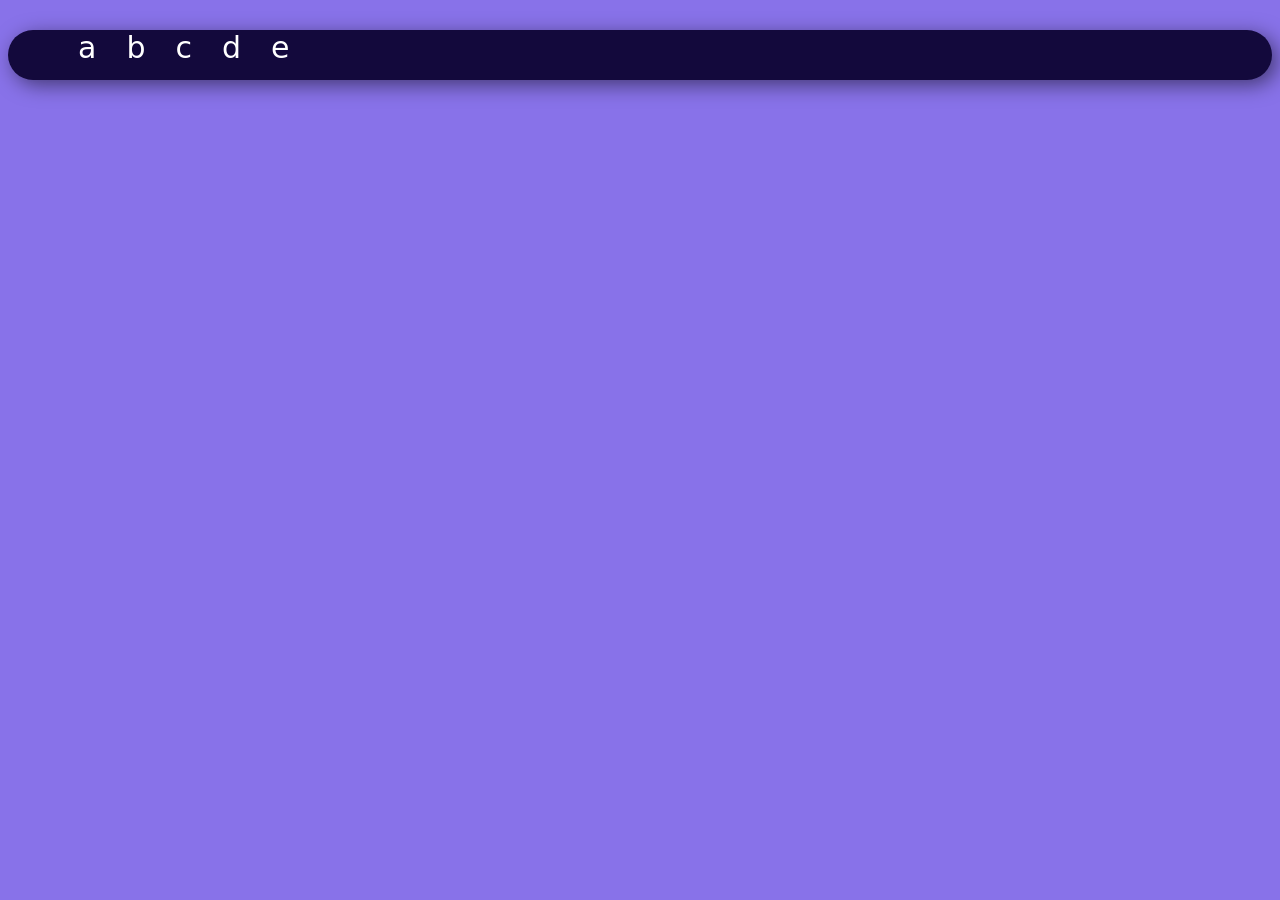
<file: index.html>
<!DOCTYPE HTML>
<html>
    <head>
        <title></title>
        <link rel="stylesheet" href="style.css">
    </head>
    <body>
        <div class="navbar">
            <ul>
                <li><a href="">a</a></li>
                <li><a href="">b</a></li>
                <li><a href="">c</a></li>
                <li><a href="">d</a></li>
                <li><a href="">e</a></li>
            </ul>
        </div>
    </body>
</html>
</file>
<file: style.css>
:root{
    --theme : hsl(251, 73%, 68%);
}
body{
    background-color:var(--theme);
    color:white;
    text-align: center;
    font-size:30px;
    font-family: system-ui, -apple-system, BlinkMacSystemFont, 'Segoe UI', Roboto, Oxygen, Ubuntu, Cantarell, 'Open Sans', 'Helvetica Neue', sans-serif;
}
.navbar{
    user-select: none;
    text-align: left;
    height:50px;
    background-color: hsl(from var(--theme) h s calc(l*0.20));
    border-radius:30px;
    ul{
        list-style-type: none;
        display: flex;
    }
    a{
        color:white;
        text-decoration: none;
        margin-top:5px;
        margin-bottom:5px;
        margin-left:30px;
        font-size:30px;
        transition:0.5s;
    }
    a:hover{
        color:var(--theme);
        font-size:35px;
    }
    box-shadow:5px 5px 20px rgba(0,0,0,0.5);
}
</file>
